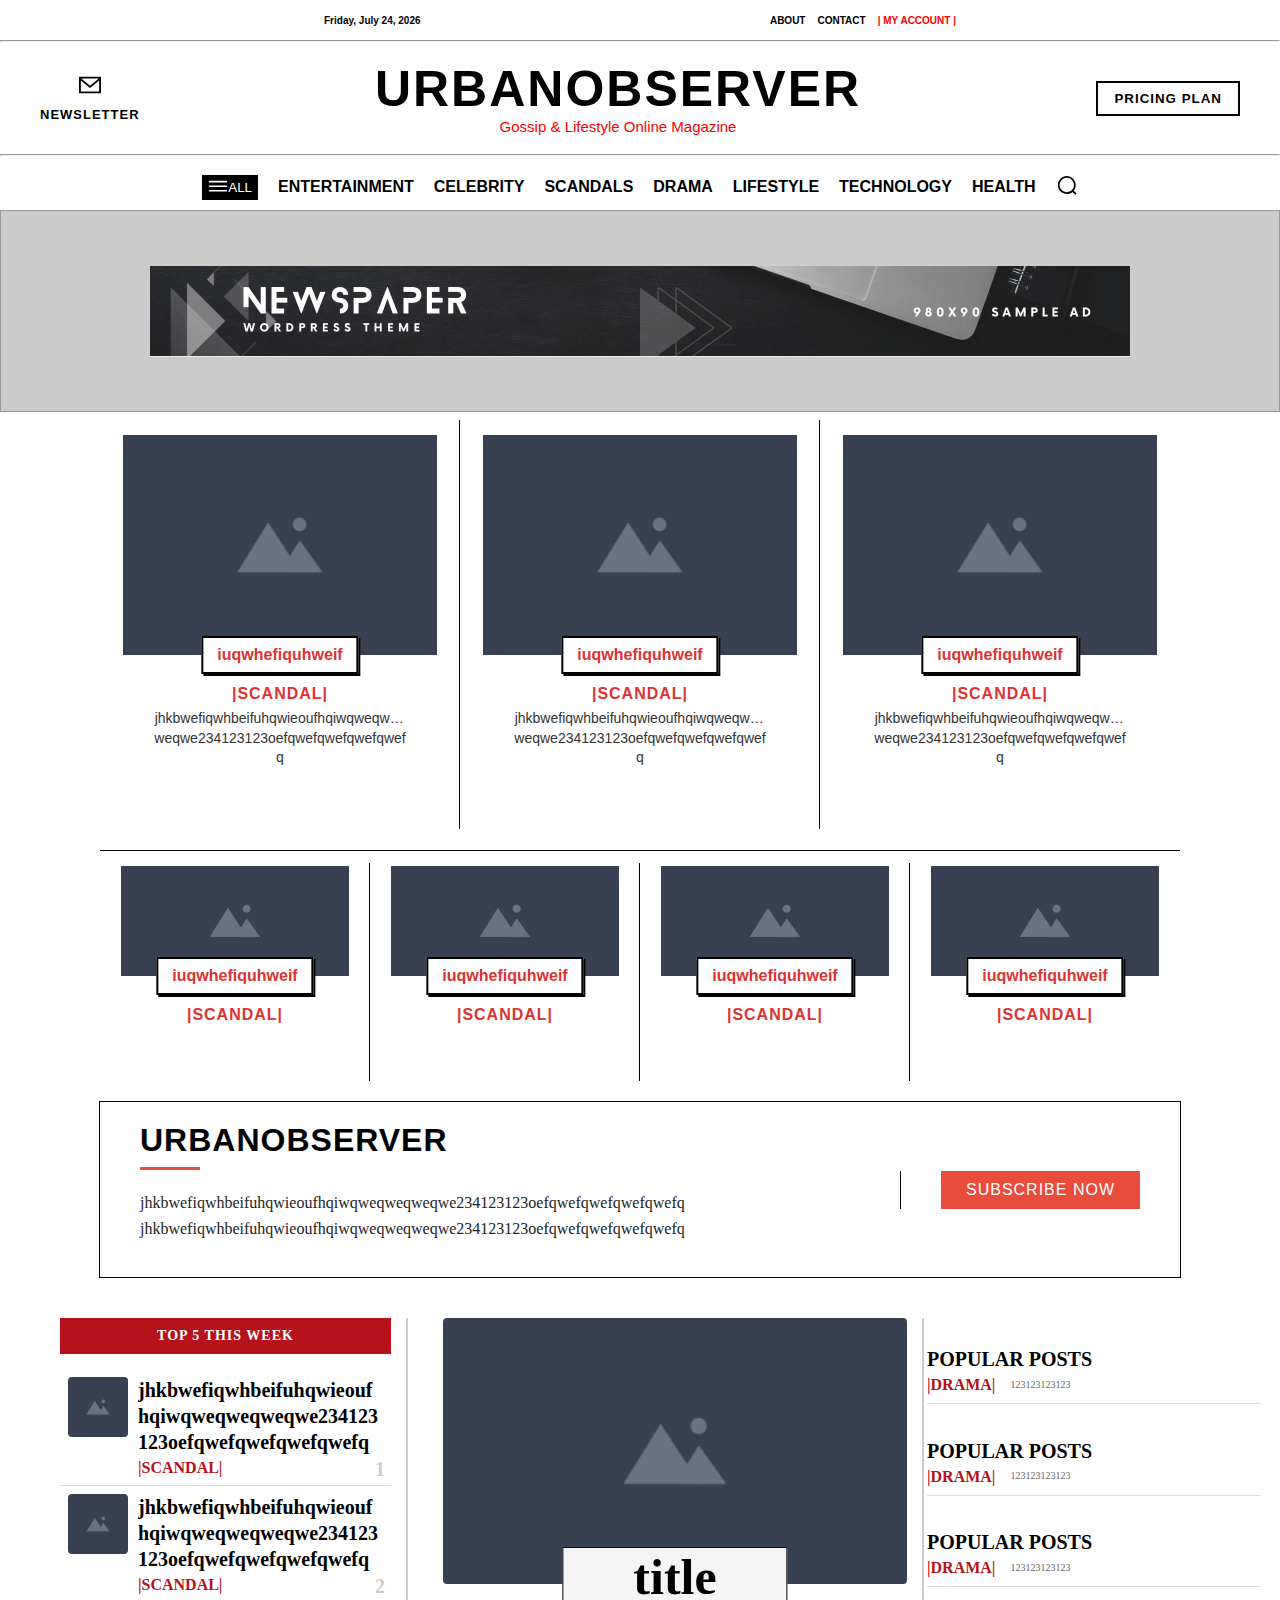
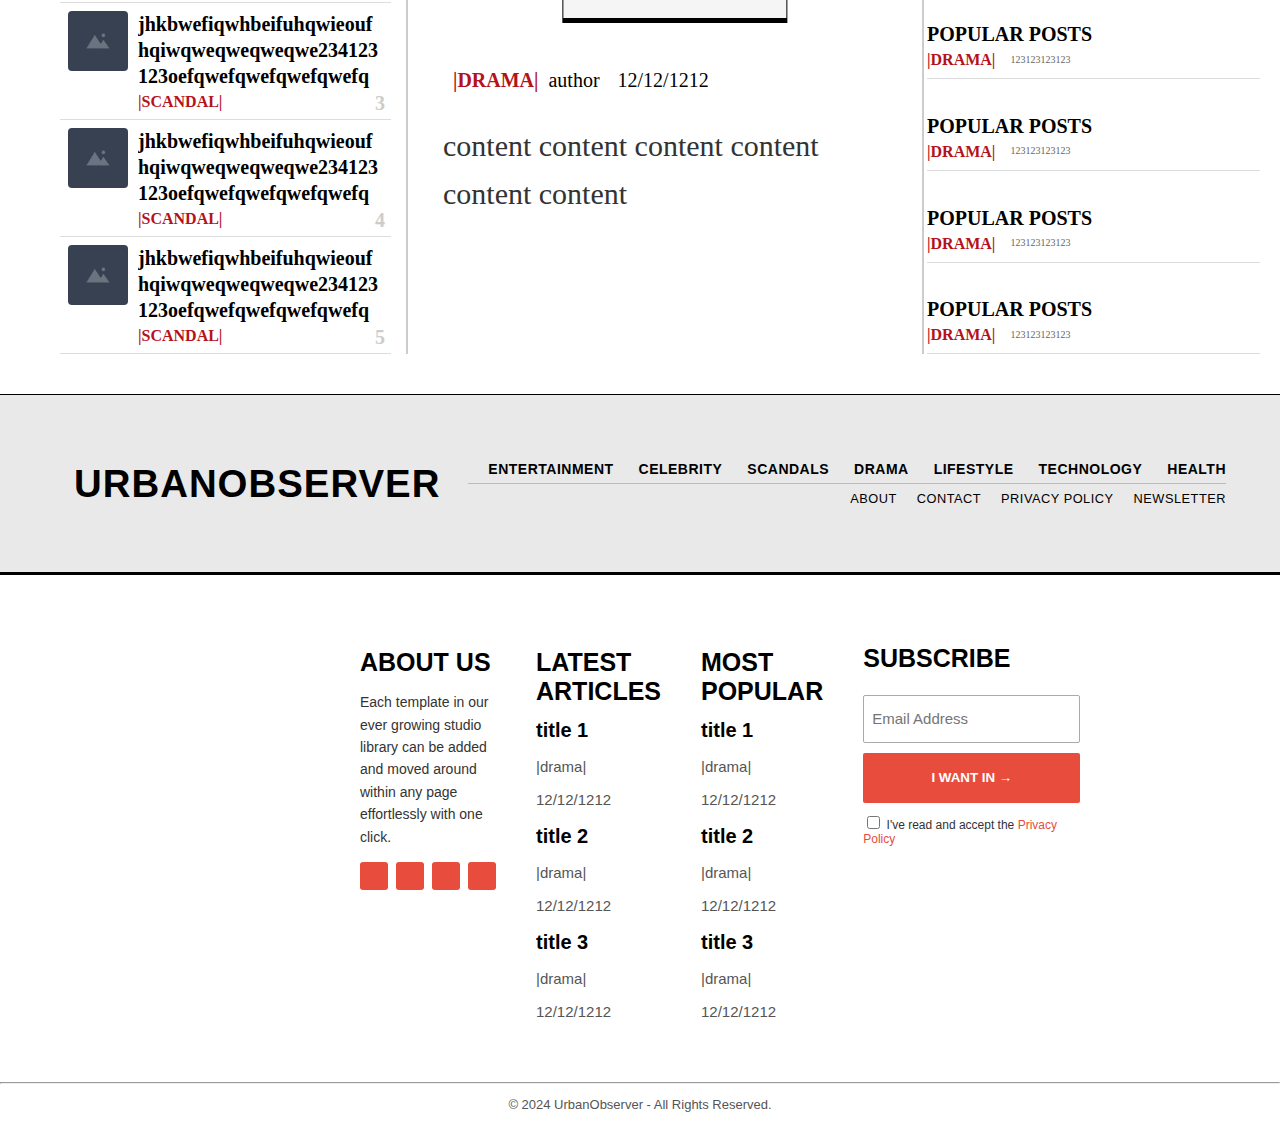
<file: index.html>
<!DOCTYPE html>
<html lang="en">
<head>
    <meta charset="UTF-8">
    <meta name="viewport" content="width=device-width, initial-scale=1.0">
    <title>Document</title>
    <link rel="stylesheet" href="css/style.css">
    <link rel="stylesheet" href="css/header.css">
    <link rel="stylesheet" href="css/news-area.css">
    <link rel="stylesheet" href="css/content.css">    
    <link rel="stylesheet" href="css/advertisement.css">
    <link rel="stylesheet" href="css/subcribe.css">
    <link rel="stylesheet" href="css/footer.css">
    <style>
        
    </style>
</head>
<body>
    <div id="header">
        <!--top header-->
        <div id="top-header">
            <div id="top-left-header">
                <div id="date-today"></div>
            </div>
            <div id="top-right-header">
                <a href="https://www.youtube.com/"> <p>ABOUT</p> </a>
                <a href="https://www.facebook.com/"> <p>CONTACT</p> </a>
                <div class="dropdown">
                    <span class="dropbtn">| MY ACCOUNT |</span>
                    <div class="dropdown-content">
                        <div class="arrow-up"></div>
                        <div class="line-container">
                            <div class="dropdown-line">Get into account</div>
                        </div>                        
                        <div class="button-container">
                            <button class="dropdown-btn">LOGIN</button>                            
                        </div>
                    </div>
                </div>
            </div>  
        </div>
        
        <hr>

        <!--mid header-->
        <div id="mid-header">
            <div id="mid-left-header">
                <div id="newsletter-icon">
                    <svg xmlns="http://www.w3.org/2000/svg" width="24" height="24" viewBox="0 0 24 24">
                        <path d="M0 3v18h24v-18h-24zm21.518 2l-9.518 7.713-9.518-7.713h19.036zm-19.518 14v-11.817l10 8.104 10-8.104v11.817h-20z"></path>
                    </svg>
                </div>
                <div class="newsletter">
                    <span>NEWSLETTER</span> 
                </div>             
            </div>

            <div id="mid-center-header">
                <div class="big-tittle">
                    <span>URBANOBSERVER</span>
                </div>               
                <div class="small-tittle">
                    <span>Gossip & Lifestyle Online Magazine</span>
                </div>                
            </div>

            <div id="mid-right-header">
                <div class="plan-btn">
                    <button type="button" >PRICING PLAN</button>
                </div>               
            </div>
        </div>
        
        <hr>

        <!--bottom header-->
        <div id="bottom-header">
            <div id="all">
                <button id="all-btn">
                <div class="all-icon">
                    <svg version="1.1" xmlns="http://www.w3.org/2000/svg" viewBox="0 0 1024 1024">
                        <path d="M945.172 561.724h-866.376c-22.364 0-40.55-18.196-40.55-40.591 0-22.385 18.186-40.581 40.55-40.581h866.365c22.385 0 40.561 18.196 40.561 40.581 0.010 22.395-18.176 40.591-40.55 40.591v0zM945.183 330.403h-866.386c-22.374 0-40.55-18.196-40.55-40.571 0-22.405 18.176-40.612 40.55-40.612h866.376c22.374 0 40.561 18.207 40.561 40.612 0.010 22.364-18.186 40.571-40.55 40.571v0zM945.172 793.066h-866.376c-22.374 0-40.55-18.196-40.55-40.602 0-22.385 18.176-40.581 40.55-40.581h866.365c22.385 0 40.581 18.196 40.581 40.581 0.010 22.395-18.196 40.602-40.571 40.602v0z"></path>
                    </svg>
                </div>
                <div class="all-line">
                    <div>ALL</div>
                </div>
            </button>
            </div>
            
            <div id="other-btn">
                <ul>
                    <li><a href="1.html">entertainment</a></li>
                    <li><a href="2.html">celebrity</a></li>
                    <li><a href="3.html">scandals</a></li>
                    <li><a href="4.html">drama</a></li>
                    <li><a href="5.html">lifestyle</a></li>
                    <li><a href="6.html">technology</a></li>
                    <li><a href="7.html">health</a></li>
                </ul>
            </div>
            <div id="search-btn">
                <a href="#" role="button" aria-label="Search" class="tdb-head-search-btn dropdown-toggle" data-toggle="dropdown">
                    <span class="tdb-search-icon tdb-search-icon-svg">
                        <svg version="1.1" xmlns="http://www.w3.org/2000/svg" viewBox="0 0 1024 1024">
                            <path d="M958.484 910.161l-134.543-134.502c63.078-76.595 94.761-170.455 94.7-264.141 0.061-106.414-40.755-213.228-121.917-294.431-81.224-81.183-187.965-121.958-294.349-121.938-106.445-0.020-213.176 40.796-294.38 121.938-81.224 81.203-122.020 188.017-121.979 294.369-0.041 106.445 40.755 213.166 121.979 294.287 81.203 81.285 187.945 122.020 294.38 121.979 93.727 0.041 187.607-31.642 264.11-94.659l134.564 134.564 57.436-57.467zM265.452 748.348c-65.556-65.495-98.14-150.999-98.181-236.882 0.041-85.832 32.625-171.346 98.181-236.913 65.556-65.536 151.060-98.099 236.923-98.14 85.821 0.041 171.346 32.604 236.902 98.14 65.495 65.516 98.099 151.122 98.099 236.913 0 85.924-32.604 171.387-98.099 236.882-65.556 65.495-150.999 98.099-236.902 98.099-85.862 0-171.356-32.604-236.923-98.099z"></path>
                        </svg>
                    </span>
                </a>
            </div>
        </div>
    </div>

    <div id="compact-header">
        <div class="big-tittle"><span>URBANOBSERVER</span></div>
        <button id="all-btn">
            <svg version="1.1" xmlns="http://www.w3.org/2000/svg" viewBox="0 0 1024 1024">
                <path d="M945.172 561.724h-866.376c-22.364 0-40.55-18.196-40.55-40.591 0-22.385 18.186-40.581 40.55-40.581h866.365c22.385 0 40.561 18.196 40.561 40.581 0.010 22.395-18.176 40.591-40.55 40.591v0zM945.183 330.403h-866.386c-22.374 0-40.55-18.196-40.55-40.571 0-22.405 18.176-40.612 40.55-40.612h866.376c22.374 0 40.561 18.207 40.561 40.612 0.010 22.364-18.186 40.571-40.55 40.571v0zM945.172 793.066h-866.376c-22.374 0-40.55-18.196-40.55-40.602 0-22.385 18.176-40.581 40.55-40.581h866.365c22.385 0 40.581 18.196 40.581 40.581 0.010 22.395-18.196 40.602-40.571 40.602v0z"></path>
            </svg>
            <div>ALL</div>
        </button>
    </div>

    <div id="advertisement">
        <img src="picture/Screenshot 2025-10-24 180508.png" alt="Advertisement Banner">
    </div>

    <div class="news-area">
        
        <div class="news1-box">
            <div class="news1">
                <img src="picture/download.png" >
                <div class="news-title">iuqwhefiquhweif</div>
                <div class="content-of-the-news">
                    <div class="news-type">|SCANDAL|</div>
                    <div class="news-content">jhkbwefiqwhbeifuhqwieoufhqiwqweqweqweqwe234123123oefqwefqwefqwefqwefq</div>
                </div>
            </div>
        </div>
        
        <div class="news2-box">
            <div class="news2">
                <img src="picture/download.png" >
                <div class="news-title">iuqwhefiquhweif</div>
                <div class="content-of-the-news">
                    <div class="news-type">|SCANDAL|</div>
                    <div class="news-content">jhkbwefiqwhbeifuhqwieoufhqiwqweqweqweqwe234123123oefqwefqwefqwefqwefq</div>
                </div>
            </div>
        </div>
        

        <div class="news3-box">
            <div class="news3">
                <img src="picture/download.png" >
                <div class="news-title">iuqwhefiquhweif</div>
                <div class="content-of-the-news">
                    <div class="news-type">|SCANDAL|</div>
                    <div class="news-content">jhkbwefiqwhbeifuhqwieoufhqiwqweqweqweqwe234123123oefqwefqwefqwefqwefq</div>
                </div>
            </div>
        </div>

        <div class="news4-box">
            <div class="news4">
                <img src="picture/download.png" >
                <div class="news-title">iuqwhefiquhweif</div>
                <div class="content-of-the-news">
                    <div class="news-type">|SCANDAL|</div>
                </div>
            </div>
        </div>
        
        <div class="news5-box">
            <div class="news5">
                <img src="picture/download.png" >
                <div class="news-title">iuqwhefiquhweif</div>
                <div class="content-of-the-news">
                    <div class="news-type">|SCANDAL|</div>
                </div>
            </div>
        </div>       

        <div class="news6-box">
            <div class="news6">
                <img src="picture/download.png" >
                <div class="news-title">iuqwhefiquhweif</div>
                <div class="content-of-the-news">
                    <div class="news-type">|SCANDAL|</div>
                </div>
            </div>
        </div>      
        
        <div class="news7-box">
            <div class="news7">
                <img src="picture/download.png" >
                <div class="news-title">iuqwhefiquhweif</div>
                <div class="content-of-the-news">
                    <div class="news-type">|SCANDAL|</div>
                </div>
            </div>
        </div>
    </div>

    <div class="subscribe">
        <div class="subscribe-left">
            <h2 class="subscribe-title">URBANOBSERVER</h2>
            <div class="subscribe-line"></div>
            <p class="subscribe-content">
            jhkbwefiqwhbeifuhqwieoufhqiwqweqweqweqwe234123123oefqwefqwefqwefqwefq 
            jhkbwefiqwhbeifuhqwieoufhqiwqweqweqweqwe234123123oefqwefqwefqwefqwefq
            </p>
        </div>
        <div class="subscribe-right">
            <button class="subscribe-btn">SUBSCRIBE NOW</button>
        </div>
    </div>
    
    <div class="main-container">
        <!--left-content-->
        <div class="top-5-this-week">
            <div class="top">
                <div img>
                    <img src="picture/download.png"  >
                </div>
                <div class="top-title">
                    <div class="title">
                        <p>jhkbwefiqwhbeifuhqwieoufhqiwqweqweqweqwe234123123oefqwefqwefqwefqwefq</p>
                    </div>
                    <div class="theme">
                        <p>|SCANDAL|</p>
                    </div>
                </div>
            </div>

            <div class="top">
                <div img>
                    <img src="picture/download.png" alt="Advertisement Banner">
                </div>
                <div class="top-title">
                    <div class="title">
                        <p>jhkbwefiqwhbeifuhqwieoufhqiwqweqweqweqwe234123123oefqwefqwefqwefqwefq</p>
                    </div>
                    <div class="theme">
                        <p>|SCANDAL|</p>
                    </div>
                </div>
            </div>

            <div class="top">
                <div img>
                    <img src="picture/download.png" alt="Advertisement Banner">
                </div>
                <div class="top-title">
                    <div class="title">
                        <p>jhkbwefiqwhbeifuhqwieoufhqiwqweqweqweqwe234123123oefqwefqwefqwefqwefq</p>
                    </div>
                    <div class="theme">
                        <p>|SCANDAL|</p>
                    </div>
                </div>
            </div>

            <div class="top">
                <div img>
                    <img src="picture/download.png" alt="Advertisement Banner">
                </div>
                <div class="top-title">
                    <div class="title">
                        <p>jhkbwefiqwhbeifuhqwieoufhqiwqweqweqweqwe234123123oefqwefqwefqwefqwefq</p>
                    </div>
                    <div class="theme">
                        <p>|SCANDAL|</p>
                    </div>
                </div>
            </div>

            <div class="top">
                <div img>
                    <img src="picture/download.png" alt="Advertisement Banner">
                </div>
                <div class="top-title">
                    <div class="title">
                        <p>jhkbwefiqwhbeifuhqwieoufhqiwqweqweqweqwe234123123oefqwefqwefqwefqwefq</p>
                    </div>
                    <div class="theme">
                        <p>|SCANDAL|</p>
                    </div>
                </div>
            </div>
            
        </div>

        <!--center-content-->
        <div class="center-content">
            <div class="center-content-img">
                <img src="picture/download.png">
            </div>
            <div class="center-content-tittle">
                <p>title</p>
            </div>
                
            <div class="center-content-text" >
                <div class="center-content-theme">
                    <p>|drama|</p>
                </div>
                <div class="center-content-author">
                    <p>author</p>
                </div>
                <div class="center-content-date">
                    <p>12/12/1212</p>
                </div>
                
            </div>
            <div class="center-content-body">
                <p> content content content content content content</p>
            </div>
        </div>

        <!--right-content-->
        <div class="right-content">

            <div class="right-content-1">
                <div class="content-title">
                    <p>POPULAR POSTS</p>
                </div>
                <div class="meta-info">
                    <div class="left-content-theme">
                        <p>|drama|</p>
                    </div>
                    <div class="left-content-date">
                        <p>123123123123</p>
                    </div>
                </div>
            </div>

            <div class="right-content-2">
                <div class="content-title">
                    <p>POPULAR POSTS</p>
                </div>
                <div class="meta-info">
                    <div class="left-content-theme">
                        <p>|drama|</p>
                    </div>
                    <div class="left-content-date">
                        <p>123123123123</p>
                    </div>
                </div>
            </div>

            <div class="right-content-3">
                <div class="content-title">
                    <p>POPULAR POSTS</p>
                </div>
                <div class="meta-info">
                    <div class="left-content-theme">
                        <p>|drama|</p>
                    </div>
                    <div class="left-content-date">
                        <p>123123123123</p>
                    </div>
                </div>
            </div>

            <div class="right-content-4">
                <div class="content-title">
                    <p>POPULAR POSTS</p>
                </div>
                <div class="meta-info">
                    <div class="left-content-theme">
                        <p>|drama|</p>
                    </div>
                    <div class="left-content-date">
                        <p>123123123123</p>
                    </div>
                </div>
            </div>

            <div class="right-content-5">
                <div class="content-title">
                    <p>POPULAR POSTS</p>
                </div>
                <div class="meta-info">
                    <div class="left-content-theme">
                        <p>|drama|</p>
                    </div>
                    <div class="left-content-date">
                        <p>123123123123</p>
                    </div>
                </div>
            </div>

            <div class="right-content-6">
                <div class="content-title">
                    <p>POPULAR POSTS</p>
                </div>
                <div class="meta-info">
                    <div class="left-content-theme">
                        <p>|drama|</p>
                    </div>
                    <div class="left-content-date">
                        <p>123123123123</p>
                    </div>
                </div>
            </div>
            
            <div class="right-content-7">
                <div class="content-title">
                    <p>POPULAR POSTS</p>
                </div>
                <div class="meta-info">
                    <div class="left-content-theme">
                        <p>|drama|</p>
                    </div>
                    <div class="left-content-date">
                        <p>123123123123</p>
                    </div>
                </div>
            </div>
            
        </div>
    </div>


    <div class="footer">
        <div class="footer-top">
            <div class="footer-top-container" >             
                <div class="footer-top-left">
                    <div class="footer-top-left-logo">
                        <p>UrbanObserver</p>
                    </div>
                </div>
                <div class="footer-top-right">
                    <div class="footer-top-right-top">
                        <div class="footer-top-right-top-btn">
                            <a href="">entertainment</a>
                            <a href="">celebrity</a>
                            <a href="">scandals</a>
                            <a href="">drama</a>
                            <a href="">lifestyle</a>
                            <a href="">technology</a>
                            <a href="">health</a>
                        </div>
                    </div>
                    <div class="footer-top-right-bottom">
                        <div class="footer-top-right-bottom-btn">
                            <a href="">about</a>
                            <a href="">contact</a>
                            <a href="">privacy policy</a>
                            <a href="">newsletter</a>                        
                        </div>
                    </div>
                </div>
            </div>
                        
        </div>

        <div class="footer-bottom">
            <div class="footer-bottom-top">

                <!--about us column-->
                <div class="about-us">
                    <div class="about-us-title">
                        <p> about us </p>
                    </div>
                    <div class="about-us-content">
                        <p>Each template in our ever growing studio library can be added and moved around within any page effortlessly with one click.</p>
                    </div>
                    <div class="btn">
                        <div class="fb-btn">
                            
                        </div>

                        <div class="ig-btn">
                        </div>

                        <div class="tw-btn">
                        </div>
                        
                        <div class="yt-btn">
                        </div>
                    </div>
                </div>

                <!--latest articles column-->
                <div class="latest-articles">
                    <div class="latest-articles-title">
                        <p> latest articles </p>
                    </div>
                    <div class="latest-articles-content">
                        <div class="article-1">
                            <div class="title-articles-1">
                                <p>title 1</p>
                            </div>
                            <div class="content-articles-1">
                                <div class="theme-articles-1">
                                    <p>|drama|</p>
                                </div>
                                <div class="date-articles-1">
                                    <p>12/12/1212</p>
                                </div>
                            </div>
                        </div>

                        <div class="article-2">
                            <div class="title-articles-2">
                                <p>title 2</p>
                            </div>
                            <div class="content-articles-2">
                                <div class="theme-articles-2">
                                    <p>|drama|</p>
                                </div>
                                <div class="date-articles-2">
                                    <p>12/12/1212</p>
                                </div>
                            </div>
                        </div>

                        <div class="article-3">
                            <div class="title-articles-3">
                                <p>title 3</p>
                            </div>
                            <div class="content-articles-3">
                                <div class="theme-articles-3">
                                    <p>|drama|</p>
                                </div>
                                <div class="date-articles-3">
                                    <p>12/12/1212</p>
                                </div>
                            </div>
                        </div>
                    </div>
                </div>

                <!--most popular column-->
                <div class="most-popular">
                    <div class="most-popular-title">
                        <p> most popular </p>
                    </div>
                    <div class="most-popular-content">
                        <div class="popular-1">
                            <div class="title-popular-1">
                                <p>title 1</p>
                            </div>
                            <div class="content-popular-1">
                                <div class="theme-popular-1">
                                    <p>|drama|</p>
                                </div>
                                <div class="date-popular-1">
                                    <p>12/12/1212</p>
                                </div>
                            </div>
                        </div>

                        <div class="popular-2">
                            <div class="title-popular-2">
                                <p>title 2</p>
                            </div>
                            <div class="content-popular-2">
                                <div class="theme-popular-2">
                                    <p>|drama|</p>
                                </div>
                                <div class="date-popular-2">
                                    <p>12/12/1212</p>
                                </div>
                            </div>
                        </div>

                        <div class="popular-3">
                            <div class="title-popular-3">
                                <p>title 3</p>
                            </div>
                            <div class="content-popular-3">
                                <div class="theme-popular-3">
                                    <p>|drama|</p>
                                </div>
                                <div class="date-popular-3">
                                    <p>12/12/1212</p>
                                </div>
                            </div>
                        </div>    
                    </div>
                </div>

                <!--subscribe form-->
                <div class="subcribe-footer">
                    <form action="#" method="post">
                        <h2>SUBSCRIBE</h2>

                        <input type="email" id="email" name="email" required placeholder="Email Address">

                        <button type="submit">I WANT IN →</button>

                        <label>
                        <input type="checkbox" required>
                        I've read and accept the 
                        <a href="/privacy-policy" target="_blank">Privacy Policy</a>
                        </label>
                    </form>
                </div>
            </div>

            
        </div>
        
        <hr>

        <div class ="copyright">
            <p>© 2024 UrbanObserver - All Rights Reserved.</p>
        </div>
    </div>

</body>


<script src="script.js"></script>
</body>
</html>
</file>
<file: css/style.css>
html, body {
  margin: 0;
  padding: 0;
}
</file>
<file: css/header.css>
#top-header{
    display:flex;
    font-family: sans-serif;    
    justify-content:space-between;
    align-items:center;
    padding:0px 24px;
    margin: 10px 300px;
    height: 20px;
    font-size: 10px;
    font-weight: 600;
}

#top-left-header, #top-right-header{
    display:flex;
    align-items:center;
    gap:12px;
}

#top-right-header a{
    color:black;
    text-decoration:none;
    font-weight: 550;
}

@media(max-width:600px){
    #top-header{
        flex-direction:column;
        align-items:flex-start;
        gap:8px;
    }
}

/* dropdown when hover my account btn*/
.dropdown {
  position: relative;
  display: inline-block;
}

.dropdown .dropbtn {
  font-weight: 600;
  cursor: pointer;
  color:red;
}

.dropdown-text {
  background-color: #f2f2f2;
  padding: 10px 20px;
  cursor: pointer;
  border: 1px solid black;
  user-select: none;
}

.dropdown-content {
  display: block;
  position: absolute;
  top: 100%; 
  right: 0;
  width: 200px;
  background-color: white;
  border: 1px solid black;
  box-shadow: 0 4px 8px rgba(0,0,0,0.2);
  border-radius: 6px;
  overflow: hidden;
  z-index: 10;
  transition: opacity 0.2s ease, transform 0.2s ease;
  opacity: 0;
  transform: translateY(10px);
  margin-top:10px;
  pointer-events: none;
}

.dropdown:hover .dropdown-content {
  opacity: 1;
  transform: translateY(0);
  visibility: visible;
  pointer-events: auto;
}

.arrow-up {
  width: 0;
  height: 0;
  border-left: 7px solid transparent;
  border-right: 7px solid transparent;
  border-bottom: 7px solid black;
  position: absolute;
  top: 7px;
  right: 15px;
}

/* content of login dropdown */
.line-container {
  padding-top: 10px;
  padding-left: 10px;
  padding-right: 0px;
  padding-bottom: 10px;
  border-bottom: 1px solid #ccc;
}

.dropdown-line {
  font-weight: bold;
}

/* button login */
.button-container {
  margin: 10px 40px 10px 10px; /* top right bottom left */
}

.dropdown-btn {
  padding: 8px 14px 8px 7px;
  background-color: red;
  color: white;
  border: none;
  border-radius: 4px;
  cursor: pointer;
}

.dropdown-btn:hover {
  background-color: rgb(242, 128, 128);
}

/* mid-header */
#mid-header {
  display: flex;
  align-items: center;
  justify-content: space-between;
  flex-wrap: wrap; 
  gap: 20px; 
  padding: 10px 40px;
  margin: 0 auto; 
  max-width: 1200px; 
  background-color: white;
  font-family: Arial, sans-serif;
  text-align: center;
}

/* mid left header */
#mid-left-header {
  display: flex;
  flex-direction: column;
  align-items: center;
  gap: 5px;
  cursor: pointer;
  transition: color 0.2s ease;
}

#newsletter-icon svg {
  fill: black;
  width: 22px;
  height: 22px;
  transition: fill 0.2s ease;
}

.newsletter span {
  font-weight: bold;
  font-size: 13px;
  letter-spacing: 1px;
  color: black;
  transition: color 0.2s ease;
}

#mid-left-header:hover #newsletter-icon svg {
  fill: red;
}

#mid-left-header:hover #newsletter-icon span {
  color: red;
}

/* mid center header */
#mid-center-header {
  text-align: center;
  display: flex;
  flex-direction: column;
  align-items: center;
}

.big-tittle span {
  font-size: 50px;
  font-weight: bold;
  letter-spacing: 2px;
  padding: 10px;
}

.small-tittle span {
  font-size: 15px;
  color: red;
}

/* mid right header */
.plan-btn {
  display: flex;
  justify-content: center;
}

.plan-btn button {
  padding: 8px 16px;
  border: 2px solid black;
  background-color: white;
  cursor: pointer;
  font-weight: bold;
  letter-spacing: 1px;
  color: black;
  transition: color 0.3s ease, border-color 0.3s ease;
}

.plan-btn button:hover {
  color: red;
  border-color: red;
}

/* Responsive: window screen <= 992px */
@media (max-width: 992px) {
  #mid-header {
    flex-direction: column;
    justify-content: center;
    align-items: center;
    text-align: center;
    gap: 15px;
  }

  .big-tittle span {
    font-size: 40px;
  }
}

/* Responsive: window screen <= 600px */
@media (max-width: 600px) {
  #mid-header {
    padding: 15px 20px;
    gap: 10px;
  }

  .big-tittle span {
    font-size: 32px;
  }

  .small-tittle span {
    font-size: 13px;
  }

  .plan-btn button {
    padding: 6px 12px;
  }
}

/* bottom-header */
#bottom-header {
  padding:0px 24px;
  margin: 0px 100px;
  display: flex;
  align-items: center;
  justify-content:center; 
  padding: 10px 20px;
}

/* ALL button */
#all-btn {
  display: flex;
  align-items: center;
  border: none;
  background: none;
  cursor: pointer;
  background-color: black;
  margin-right: 20px;
}

#all-btn svg {
  width: 20px;
  height: 20px;
  fill: white;
  transition: fill 0.3s, color 0.3s;
}

#all-btn div {
  color: white;
  transition: color 0.3s;
}

#all-btn:hover{
  background-color: red;
}

#other-btn ul {
  display: flex;
  gap: 20px;
  list-style: none;
  margin: 0;
  padding: 0;
}

#other-btn a {
  text-decoration: none;
  font-weight: bold;
  color: black;
  transition: color 0.3s;
  text-transform: uppercase;
  font-family:Arial, Helvetica, sans-serif;
}

#other-btn a:hover {
  color: red;
}

/* SEARCH button */
#search-btn svg {
  width: 22px;
  height: 22px;
  fill: black;
  transition: fill 0.3s;
  margin-left: 20px;
}

#search-btn:hover svg {
  fill: red;
}

/*compact-header */
#compact-header {
  display: none;
}

/* when window < 975 px */
@media (max-width: 975px) {
  #top-header,
  #mid-header,
  #bottom-header,
  hr {
    display: none !important;
  }

  /* compact header when minimize window  */
  #compact-header {
    display: flex;
    justify-content: space-between; 
    align-items: center;
    background-color: white;
    padding: 12px 20px;
    border-bottom: 1px solid #ccc;
    width: 100%;
    box-sizing: border-box;
  }

  #compact-header .big-tittle span {
    font-size: 24px;
    font-weight: bold;
    letter-spacing: 1px;
    color: black;
  }

  #compact-header #all-btn {
    display: flex;
    align-items: center;
    justify-content: center;
    background-color: black;
    border: none;
    border-radius: 4px;
    padding: 6px 10px;
    cursor: pointer;
  }

  #compact-header #all-btn svg {
    width: 20px;
    height: 20px;
    fill: white;
  }

  #compact-header #all-btn div {
    color: white;
    font-weight: bold;
    margin-left: 5px;
    letter-spacing: 1px;
  }

  #compact-header #all-btn:hover {
    background-color: red;
  }
}
</file>
<file: css/news-area.css>
/* news-area */
.news-area {
  margin: 8px 300px;
  display: grid;
  grid-template-columns: repeat(12, 1fr);
  align-items: start;
  gap: 0px;
  transition: margin 0.2s ease; 
}

/* 7 blocks */
.news1-box {
  grid-column: span 4;
  grid-row: span 4;
  border-top-width: 0px;
  border-right: 0px;
  border-bottom: 1px solid black;
  border-left-width: 0px;
  position: relative;
}

.news1-box::after {
  content: "";
  position: absolute;
  right: 0;
  top: 0%;
  height: 95%;
  width: 1px;
  background-color: black;
}

.news2-box {
  grid-column: 5 / span 4;
  grid-row: span 4;
  border-top-width: 0px;
  border-right: 0px;
  border-bottom: 1px solid black;
  border-left-width: 0px;
  position: relative;
}

.news2-box::after {
  content: "";
  position: absolute;
  right: 0;
  top: 0%;
  height: 95%;
  width: 1px;          
  background-color: black; 
}

.news3-box {
  grid-column: 9 / span 4;
  grid-row: span 4;
  border-top-width: 0px;
  border-right: 0px;
  border-bottom: 1px solid black;
  border-left-width: 0px;
  position: relative;
}

.news4-box {
  grid-column: 1 / span 3;
  grid-row: 5 / span 3;
  position: relative;
}

.news4-box::after {
  content: "";
  position: absolute;
  right: 0;
  top: 5%;
  height: 95%;
  width: 1px;
  background-color: black;
}

.news5-box {
  grid-column: 4 / span 3;
  grid-row: 5 / span 3;
  position: relative;
}

.news5-box::after {
  content: "";
  position: absolute;
  right: 0;
  top: 5%;
  height: 95%;
  width: 1px;
  background-color: black;
}

.news6-box {
  grid-column: 7 / span 3;
  grid-row: 5 / span 3;
  position: relative;
}

.news6-box::after {
  content: "";
  position: absolute;
  right: 0;
  top: 5%;
  height: 95%;
  width: 1px;
  background-color: black;
}

.news7-box {
  grid-column: 10 / span 3;
  grid-row: 5 / span 3;
  position: relative;
}

.news1-box, .news2-box, .news3-box, .news4-box, .news5-box, .news6-box, .news7-box  {
  display: flex;               
  justify-content: center;     
  align-items: center;                      
  box-sizing: border-box;      
  padding: 15px;
}

.news1, .news2, .news3 {
  position: relative;
  overflow: hidden;
  font-family: "Arial", sans-serif;
  display: flex;
  flex-direction: column;
  height: 400px;
  width: 95%;
  margin: 0 auto;
  color: white;
}

.news4, .news5, .news6, .news7 {
  position: relative;
  overflow: hidden;
  font-family: "Arial", sans-serif;
  display: flex;
  flex-direction: column;
  height: 200px;
  width: 95%;
  margin: 0 auto;
  color: white;
}

.news1 img,
.news2 img,
.news3 img,
.news4 img,
.news5 img,
.news6 img,
.news7 img {
  width: 100%;
  height: 55%;
  object-fit: cover;
  display: block;
}

.content-of-the-news {
  height: 30%;
  padding: 30px;
  text-align: center;
  background-color: #fff;
  display: -webkit-box;
  -webkit-line-clamp: 2;
  -webkit-box-orient: vertical;
  word-wrap: break-word;
}

.news-type {
  color: #d33;
  font-weight: bold;
  margin-bottom: 6px;
  letter-spacing: 1px;
}

.news-content {
  color: #333;
  font-size: 14px;
  line-height: 1.4;
}

.news-title {
  position: absolute;
  bottom:45%; 
  left: 50%;
  transform: translate(-50%, 50%);
  background-color: #fff;
  padding: 8px 14px;
  font-weight: bold;
  text-align: center;
  font-size: 16px;
  border: 2px solid #000;
  color: #d33;
  box-shadow: 2px 2px 0px #000;
  z-index: 2;
}


/* margin smaller when window smaller */
@media (max-width: 1600px) {
  .news-area {
    margin: 8px 200px;
  }
}

@media (max-width: 1300px) {
  .news-area {
    margin: 8px 100px;
  }
}

@media (max-width: 1100px) {
  .news-area {
    margin: 8px 5px;
  }
}


/* Responsive: when window screen <= 992px */
@media (max-width: 992px) { 
  .news-area { 
    margin: 8px 5px;  
    grid-template-columns: 1fr;  
    grid-auto-rows: auto; 
    gap: 16px;
  } 

  .news1-box, .news2-box, .news3-box, .news4-box, .news5-box, .news6-box, .news7-box { 
    grid-column: 1 / -1;  
    grid-row: 50px;       
    width: 100%;          
  }
  
  .news1-box::after,
  .news2-box::after,
  .news3-box::after,
  .news4-box::after,
  .news5-box::after,
  .news6-box::after,
  .news7-box::after {
    display: none;
  }

  .news1-box, .news2-box, .news3-box,
  .news4-box, .news5-box, .news6-box{
    border-bottom: 1px solid black;
  }
}
</file>
<file: css/content.css>
/* main container */
.main-container {
  display: grid;
  grid-template-columns: 30% 40% 30%;
  gap: 20px;
  max-width: 1200px;
  margin: 40px auto;
  padding: 0 20px;
  box-sizing: border-box;
  height: auto;
  min-height: 400px;
}

/* left column */
.top-5-this-week {
  border-right: 2px solid #ccc;
  padding-right: 15px;
  display: flex;
  flex-direction: column;
  justify-content: space-between; 
  counter-reset: topcount;
  height: 100%;
  max-height: 650px; 
  overflow: hidden; 
}

.top-5-this-week::before {
  content: "TOP 5 THIS WEEK";
  display: block;
  background-color: #b5121b;
  color: white;
  font-weight: bold;
  padding: 10px 12px;
  font-size: 14px;
  margin-bottom: 15px;
  text-align: center;
  letter-spacing: 1px;
}

/* each post in top 5 */
.top-5-this-week > div {
  display: flex;
  flex-direction: row;
  align-items: flex-start;
  border-bottom: 1px solid #ddd;
  padding: 8px;
  position: relative;
  flex: 1;
  height: 20%; 
  box-sizing: border-box;
  overflow: hidden;
}

/* img in top5 post */
.top-5-this-week [img] img {
  width: 60px;
  height: 60px;
  object-fit: cover;
  border-radius: 4px;
  margin-right: 10px;
  flex-shrink: 0;
}

/* title+theme in top5 post*/
.top-title {
  display: flex;
  flex-direction: column;
  justify-content: space-between;
  flex: 1;
  overflow: hidden;
}

/* title */
.top-title .title p {
  font-weight: bold;
  font-size: 20px;
  line-height: 1.3;
  color: #000;
  margin: 0;
  overflow: hidden;
  text-overflow: ellipsis;
  display: -webkit-box;
  -webkit-line-clamp: 4;
  -webkit-box-orient: vertical;
  word-wrap: break-word;
}

/* theme */
.top-title .theme p {
  color: #b5121b;
  font-size: 16px;
  font-weight: bold;
  margin: 4px 0 0 0;
  text-transform: uppercase;
  white-space: nowrap;
  overflow: hidden;
  text-overflow: ellipsis;
}

/* number in top5 */
.top-5-this-week > div::after {
  counter-increment: topcount;
  content: counter(topcount);
  position: absolute;
  right: 6px;
  bottom: 4px;
  font-size: 20px;
  font-weight: bold;
  color: #ccc;
  opacity: 1;
}

/* center column */
.center-content {
  border-right: 2px solid #ccc;
  padding: 0 15px;
  position: relative;
  display: flex;
  flex-direction: column;
  width: 100%;
  max-width: 500px;
  margin: 0 auto;
}

.center-content-img img {
  width: 100%;
    height: auto;
    display: block;
    border-radius: 4px;
}

.center-content-tittle {
  position: absolute;
  top: 42%;
  left: 50%;
  transform: translate(-50%, -50%);
  background-color: whitesmoke;
  padding: 0px 70px;
  font-size: 50px;
  font-weight: 800;
  text-align: center;
  border-left: 1px solid black;
  border-right: 1px solid black;
  border-top: 1px solid black;
  border-bottom: 5px solid black;
  z-index: 2;
  height: 70px;
}

.center-content-tittle p{
    margin:0;
}

.center-content-text {
  background-color: #fff;
  margin-top: 50px;
  padding: 15px 10px;
  display: flex;
  flex-direction: row;
  align-items: center;
  gap: 10px;
  flex-wrap: wrap;
}

.center-content-theme p {
  color: #b5121b;
  font-size: 20px;
  text-transform: uppercase;
  font-weight: bold;
  margin-bottom: 5px;
}

.center-content-author p,
.center-content-date p {
  font-size: 20px;
  color: black;
  display: inline-block;
  margin-right: 8px;
  margin-bottom: 5px;
}

.center-content-body p {
    margin-top: 10px;
  font-size: 30px;
  line-height: 1.6;
  color: #333;
}

/* right column */
.right-content {
  padding-left: 15px;
  display: flex;
  flex-direction: column;
  justify-content: space-between;
  max-height: 650px;
  gap: 6px; 
  box-sizing: border-box;
}

.right-content > div {
  flex: 1;                        
  border-bottom: 1px solid #ddd;
  padding: 6px 0;
  display: flex;
  flex-direction: column;
  justify-content: center;
  overflow: hidden;
}

.right-content .content-title p {
  font-weight: bold;
  font-size: 20px;
  margin-bottom: 2px;
  padding-bottom: 2px;
  line-height: 1.2;
  overflow: hidden;
  text-overflow: ellipsis;
  white-space: nowrap;
}

.right-content .meta-info {
  display: flex;
  align-items: center;
}

.right-content .left-content-theme p,
.right-content .left-content-date p {
  margin: 0;
  line-height: 1.2;
}

.right-content .left-content-theme p {
    font-size: 16px;
    color: #b5121b;
    text-transform: uppercase;
    font-weight: bold;
    margin-right: 15px;
}

.right-content .left-content-date p {
    font-size: 10px;
  color: #666;
}

@media (max-width: 992px) {
  .main-container {
    grid-template-columns: 1fr;
    grid-template-rows: auto auto auto;
    gap: 20px;
  }

  .top-5-this-week {
    border-right: none;
    border-bottom: 2px solid #ccc;
    padding-right: 0;
    padding-bottom: 20px;
  }

  .center-content {
    border-right: none;
    border-bottom: 2px solid #ccc;
    padding: 0 0 20px 0;
  }

  .right-content {
    padding-left: 0;
  }
}
</file>
<file: css/advertisement.css>
#advertisement {
  display: flex;
  justify-content: center; 
  align-items: center;
  background-color: #ccc; 
  height: 200px;
  border: 1px solid #999;
  overflow: hidden;       
}

#advertisement img {
  max-width: 100%;
  max-height: 100%;
  object-fit: contain;
}
</file>
<file: css/subcribe.css>
.subscribe {
  display: flex;
  justify-content: space-between;
  align-items: center;
  border: 1px solid #000;
  padding: 20px 40px;
  margin: 20px auto;
  max-width: 1000px;
  gap: 40px;
}

.subscribe-left {
  flex: 1;
}

.subscribe-title {
  font-family: 'Bebas Neue', sans-serif;
  font-size: 32px;
  margin: 0;
  letter-spacing: 1px;
}

.subscribe-line {
  width: 60px;
  height: 3px;
  background-color: #e74c3c;
  margin: 8px 0 20px;
}

.subscribe-content {
  font-size: 16px;
  color: #222;
  line-height: 1.6;
}

.subscribe-right {
  display: flex;
  align-items: center;
  justify-content: center;
  padding-left: 40px;
  border-left: 1px solid #000;
}

.subscribe-btn {
  background-color: #e74c3c;
  color: #fff;
  font-family: 'Bebas Neue', sans-serif;
  border: none;
  padding: 10px 25px;
  cursor: pointer;
  font-size: 16px;
  letter-spacing: 1px;
  transition: background 0.3s ease;
}

.subscribe-btn:hover {
  background-color: #c0392b;
}

/* 🔹 Responsive: be 1 column when minimize */
@media (max-width: 768px) {
  .subscribe {
    flex-direction: column;
    text-align: center;
    gap: 20px;
  }

  .subscribe-right {
    border-left: none;
    border-top: 1px solid #000;
    padding-left: 0;
    padding-top: 20px;
  }

  .subscribe-line {
    margin: 8px auto 20px;
  }

  .subscribe-btn {
    margin-top: 10px;
  }
}
</file>
<file: css/footer.css>
/* footer-top */
.footer-top {    
    display: flex;
    justify-content: center;
    align-items: center; 
    background-color: #e9e9e9;
    border-top: 1px solid #000;
    border-bottom: 3px solid #000;
    padding: 15px 10px;
    font-family: sans-serif;
    text-transform: uppercase;
    letter-spacing: 0.5px;
    height: auto;
    width: 100%;
}

/* footer-top-container */
.footer-top-container {
    display: flex;
    justify-content: space-between;
    align-items: center;
    width: 90%;
    max-width: 1200px;
    flex-wrap: nowrap;
    transition: all 0.3s ease;
    padding:50px;
}

/* logo */
.footer-top-left-logo p {
    font-family: sans-serif;
    font-size: clamp(24px, 3vw, 40px);
    font-weight: 700;
    color: #000;
    margin: 0;
    letter-spacing: 1px;
    text-align: center;
}

/* right-side */
.footer-top-right {
    text-align: right;
    display: flex;
    flex-direction: column;
    justify-content: center;
    margin-left: 0;
}

/* top-right side */
.footer-top-right-top-btn {
    border-bottom: 1px solid #bcbcbc;
    padding-bottom: 5px;
    margin-bottom: 5px;
    white-space: nowrap;
}

/* btn top-right side */
.footer-top-right-top-btn a {
    font-weight: 700;
    font-size: clamp(12px, 1.1vw, 14px);
    margin-left: 20px;
    color: #000;
    text-decoration: none;
}

/* btn bottom-right side */
.footer-top-right-bottom-btn a {
    font-size: clamp(11px, 1vw, 13px);
    margin-left: 15px;
    color: #000;
    text-decoration: none;
}

/* hover for btn */
.footer-top-right-top-btn a:hover,
.footer-top-right-bottom-btn a:hover {
    color: red;
}

/* responsive */
@media (max-width: 992px) {
    .footer-top {
        flex-direction: column;
        justify-content: center;
        text-align: center;
        padding: 3vw 2vw;
        height: auto;
    }

    .footer-top-container {
        flex-direction: column;
        justify-content: center;
        align-items: center;
        margin: 0;
        text-align: center;
        width: 100%;
        flex-wrap: wrap;
    }

    .footer-top-left-logo p {
        font-size: clamp(18px, 4vw, 32px);
        margin-bottom: 2vw;
    }

    .footer-top-right {
        text-align: center;
        width: 100%;
        margin-left: 0;
    }

    .footer-top-right-top-btn {
        border-bottom: none;
        margin-bottom: 2vw;
    }

    .footer-top-right-top-btn a,
    .footer-top-right-bottom-btn a {
        display: inline-block;
        margin: 5px 10px;
        font-size: clamp(10px, 2vw, 14px);
    }
}

/* Footer-bottom*/
.footer-bottom {
  background-color: #fff;
  color: #000;
  font-family:sans-serif;
  padding: 40px 60px;
  font-size: 14px;
  margin: 8px 300px;
  transition: all 0.4s ease;
}

.footer-bottom-top {
  display: grid;
  grid-template-columns: repeat(4, 1fr);
  gap: 40px;
}

/* titles */
.about-us-title p,
.latest-articles-title p,
.most-popular-title p {
  text-transform: uppercase;
  font-weight: bold;
  font-size: 25px;
  margin-bottom: 10px;
}

/* about us */
.about-us-content p {
  line-height: 1.6;
  color: #333;
}

.btn {
  display: flex;
  gap: 8px;
  margin-top: 10px;
}

.btn div {
  width: 28px;
  height: 28px;
  background-color: #e74c3c;
  border-radius: 3px;
  display: flex;
  align-items: center;
  justify-content: center;
}

.btn div:hover {
  background-color: #c0392b;
  cursor: pointer;
}

/* latest-articles + most-popular content */
.latest-articles-content div,
.most-popular-content div {
  margin-bottom: 12px;
}

.latest-articles-content p,
.most-popular-content p {
  margin: 0;
  line-height: 1.4;
}

.latest-articles-content .title-articles-1 p,
.latest-articles-content .title-articles-2 p,
.latest-articles-content .title-articles-3 p,
.most-popular-content .title-popular-1 p,
.most-popular-content .title-popular-2 p,
.most-popular-content .title-popular-3 p {
  font-weight: bold;
  color: #000;
  font-size: 20px;
}

.latest-articles-content .content-articles-1 p,
.latest-articles-content .content-articles-2 p,
.latest-articles-content .content-articles-3 p,
.most-popular-content .content-popular-1 p,
.most-popular-content .content-popular-2 p,
.most-popular-content .content-popular-3 p {
  color: #555;
  font-size: 15px;
}

/* subcribe */
.subcribe-footer {
  text-align: left;
}

.subcribe-footer h2 {
  text-transform: uppercase;
  font-weight: bold;
  font-size: 25px;
  margin-bottom: 12px;
}

.subcribe-footer form {
  display: flex;
  flex-direction: column;
  gap: 10px;
}

.subcribe-footer input[type="email"] {
  padding: 8px;
  border: 1px solid #aaa;
  border-radius: 2px;
  font-size: 15px;
  outline: none;
  height:30px;
}

.subcribe-footer button {
  background-color: #e74c3c;
  color: white;
  border: none;
  padding: 10px 0;
  font-weight: bold;
  cursor: pointer;
  border-radius: 2px;
  height:50px;
}

.subcribe-footer button:hover {
  background-color: #f88679;
}

.subcribe-footer label {
  font-size: 12px;
  color: #333;
}

.subcribe-footer a {
  color: #e74c3c;
  text-decoration: none;
}

.subcribe-footer a:hover {
  text-decoration: underline;
}

.footer-bottom hr {
  border: none;
  border-top: 1px solid #ccc;
  width: 100%;
}

/* copyright */
.copyright {
  text-align: center;
  font-size: 13px;
  color: #555;
  font-family: sans-serif;
}

/* responsive when window-screen <= 1200px */
@media (max-width: 1200px) {
  .footer-bottom {
    padding: 35px 40px;
    font-size: 13px;
    margin: 0 !important;
  }

  .footer-bottom-top {
    gap: 30px;
  }

  .about-us-title p,
  .latest-articles-title p,
  .most-popular-title p {
    font-size: 14px;
  }
}

/* responsive when window-screen <=992px */
@media (max-width: 992px) {
  .footer-bottom {
    padding: 30px 20px;
    margin: 0 !important;
  }

  .footer-bottom-top {
    grid-template-columns: 1fr;
    gap: 25px;
  }

  .about-us,
  .latest-articles,
  .most-popular,
  .subcribe-footer {
    text-align: left;
  }

  .subcribe-footer form {
    width: 100%;
  }

  .btn {
    justify-content: flex-start;
  }

  .copyright {
    margin-top: 20px;
  }
}

/* responsive when window-screen <= 768px */
@media (max-width: 768px) {
  .footer-bottom {
    padding: 25px 15px;
    font-size: 12px;
    margin: 0 !important;

  }

  .about-us-title p,
  .latest-articles-title p,
  .most-popular-title p {
    font-size: 13px;
  }

  .subcribe-footer button {
    font-size: 12px;
    padding: 8px 0;
  }
}

/* responsive when window-screen <= 576px */
@media (max-width: 576px) {
  .footer-bottom {
    padding: 20px 10px;
    margin: 0 !important;

  }

  .btn div {
    width: 24px;
    height: 24px;
  }

  .copyright {
    font-size: 12px;
  }
}
</file>
